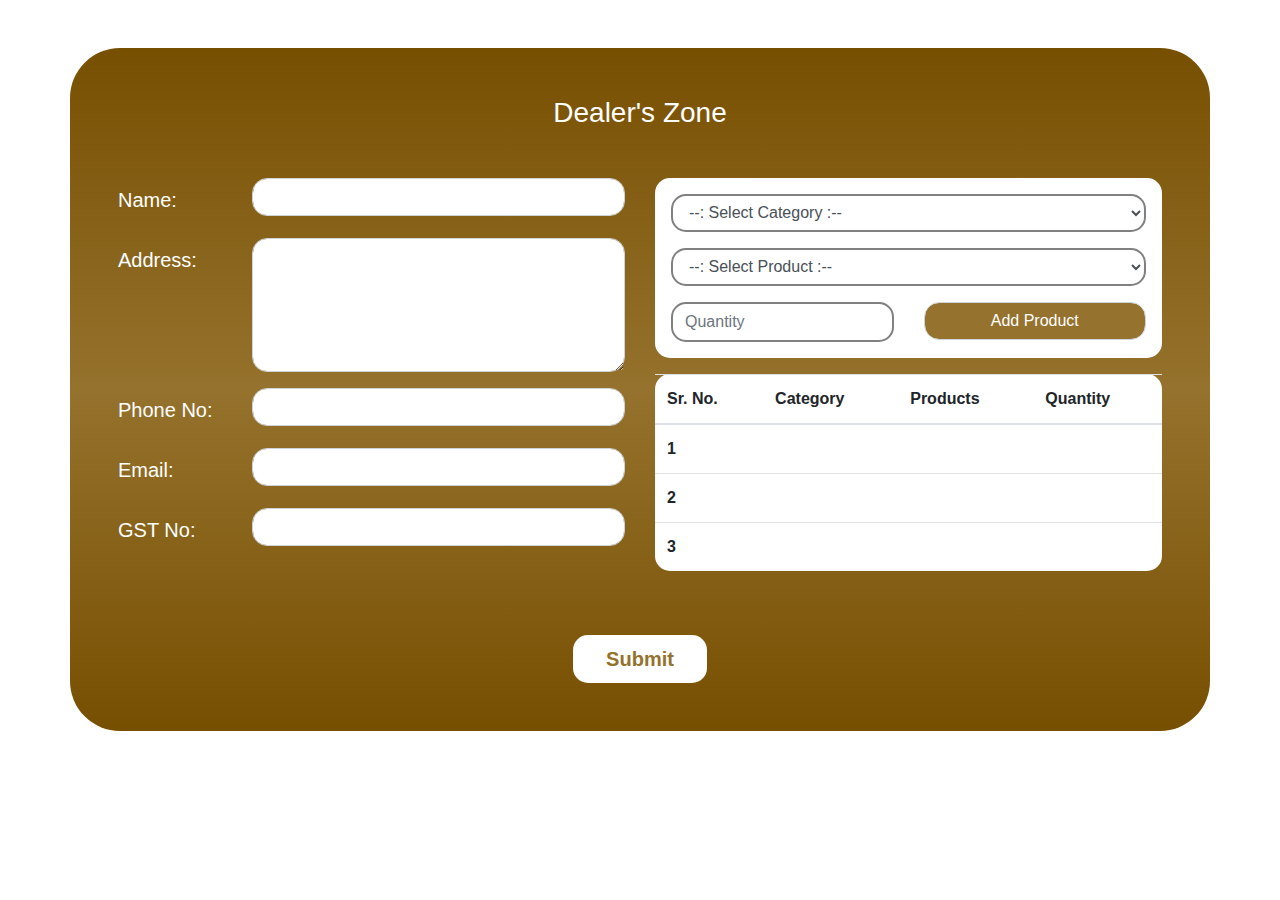
<file: Rocket Dealer form/index.html>
<!DOCTYPE html>
<html lang="en">
  <head>
    <meta charset="UTF-8" />
    <meta name="viewport" content="width=device-width, initial-scale=1.0" />
    <title>Dealer's Details</title>
    <link
      rel="stylesheet"
      href="https://cdn.jsdelivr.net/npm/bootstrap@4.0.0/dist/css/bootstrap.min.css"
      integrity="sha384-Gn5384xqQ1aoWXA+058RXPxPg6fy4IWvTNh0E263XmFcJlSAwiGgFAW/dAiS6JXm"
      crossorigin="anonymous"
    />
    <link rel="stylesheet" href="style.css">
  </head>
  <body >
    <div class="container m-auto main">
    <h3 class="text-center mt-5 mb-5">Dealer's Zone</h3>

    <form action="">
      <div class="row">
        <div class="col-6">
          <div class="mb-3 row">
            <label for="name" class="col-sm-3 col-form-label">Name:</label>
            <div class="col-sm-9 curve">
              <input type="text" name="name" class="form-control" id="name" />
            </div>
          </div>
          <div class="mb-3 row">
            <label for="address" class="col-sm-3 col-form-label"
              >Address:</label
            >
            <div class="col-sm-9">
              <textarea
                class="form-control"
                name="addresss"
                id="address"
                cols="5"
                rows="5"
              ></textarea>
            </div>
          </div>
          <div class="mb-3 row">
            <label for="phone_no" class="col-sm-3 col-form-label"
              >Phone No:</label
            >
            <div class="col-sm-9">
              <input
                type="text"
                name="phone_no"
                class="form-control"
                id="phone_no"
              />
            </div>
          </div>
          <div class="mb-3 row">
            <label for="email" class="col-sm-3 col-form-label">Email:</label>
            <div class="col-sm-9">
              <input type="text" name="email" class="form-control" id="email" />
            </div>
          </div>
          <div class="mb-3 row">
            <label for="gst_no" class="col-sm-3 col-form-label">GST No:</label>
            <div class="col-sm-9">
              <input
                type="text"
                name="gst_no"
                class="form-control"
                id="gst_no"
              />
            </div>
          </div>
        </div>
        <div class="col-6">
          <div class="bg-white p-3">
            <select class="form-control mb-3" name="category" id="category">
             <option selcted> --: Select Category :--</option>
              <option value="1">cat 1</option>
              <option value="2">cat 2</option>
              <option value="3">cat 3</option>
            </select>
            <select class="form-control mb-3" name="product" id="product">
             <option selcted> --: Select Product :--</option>
              <option value="1">product 1</option>
              <option value="2">product 2</option>
              <option value="3">product 3</option>
            </select>
            <div class="row">
            <div class="col">
               <input class="form-control quantity" type="number" placeholder="Quantity" >
            </div>
            <div class="col">
           <button class="form-control">Add Product</button>
            </div>
        </div>
    </div>
        <div class="show_table mt-3">
            <table class="table bg-white text-centergitgit">
                <thead>
                    <tr>
                      <th scope="col">Sr. No.</th>
                      <th scope="col">Category</th>
                      <th scope="col">Products</th>
                      <th scope="col">Quantity</th>
                    </tr>
                  </thead>
                  <tbody>
                    <tr>
                      <th scope="row">1</th>
                      <td></td>
                      <td></td>
                      <td></td>
                    </tr>
                    <tr>
                      <th scope="row">2</th>
                      <td></td>
                      <td></td>
                      <td></td>
                    </tr>
                    <tr>
                      <th scope="row">3</th>
                      <td colspan="2"></td>
                      <td></td>
                    </tr>
                  </tbody>
              </table>
        </div>
          
        </div>
      </div>
      <div class="text-center">
        <button type="submit" class="btn my-5 ps-4 pe-4 submit_btn">Submit</button>  
      </div>
    </form>
</div>
  </body>
</html>
</file>
<file: Rocket Dealer form/style.css>
*{
    box-sizing: border-box;
    margin: 0;
    padding: 0;
}
.main {
  background-color: #916002;
  background: linear-gradient(#774f01, #95722d, #774f01);
  border-radius: 50px;
  padding-left: 3rem;
  padding-right: 3rem;

}

label {
  color: white;
}

h3 {
  color: white;
  padding-top: 3rem!important;
}

input,textarea,select,button{
  border-radius: 15px!important;

}

select {
    border: 2px solid gray!important;
}

.bg-white{
    border-radius: 15px;
}

button{
    background-color: #95722d!important;
    color: white!important;
}

.quantity{
    border: 2px solid gray!important;
}

.show_table {
    background-repeat: 15px;
}

label{
    font-size: 20px!important;
}

.submit_btn{
    font-size: 20px;
    font-weight: 700!important;
    padding:  0.5rem 2rem;
    background-color: white!important;
    color: #95722d!important;
}
</file>
